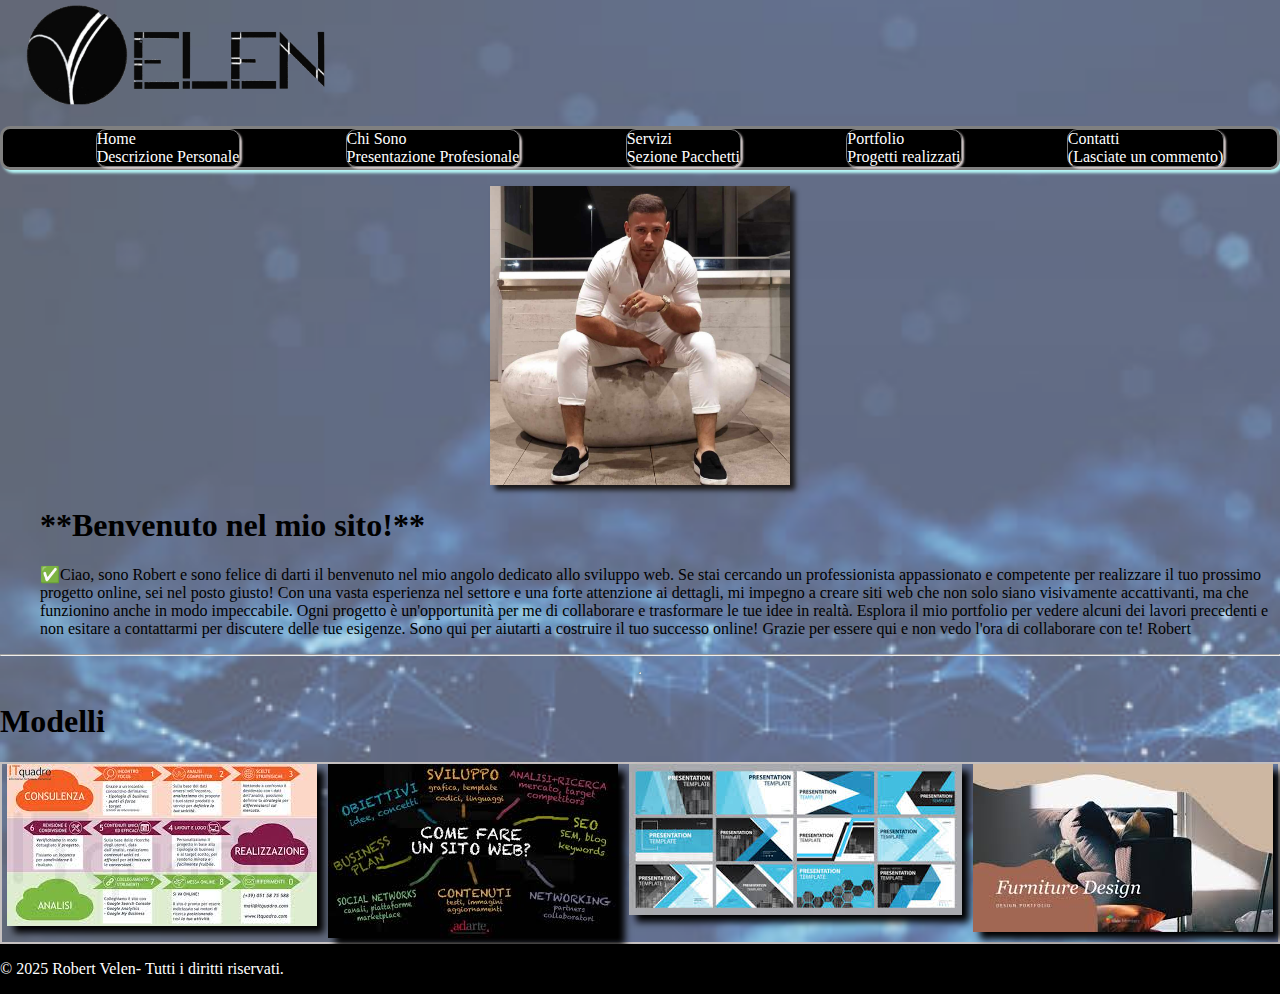
<file: index.html>
<!DOCTYPE html>
<html lang="en">
<head>
    <meta charset="UTF-8">
    <meta name="viewport" content="width=device-width, initial-scale=1.0">
    <title>Document</title>
    <link rel="stylesheet" href="./css/style.css">
    <link href="https://fonts.google.com/specimen/Dancing+Script" rel="stylesheet">
</head>
<body>
    <header>
        <div class="logo">
            <img src="logo.png" alt="logo">
        </div>
    </header>
    
    <nav>
        <ul>
         <li><a href="../singolo elemento/index.html">
             <div>Home</div>
             <div>Descrizione Personale</div>
         </a>
         </li>
         <li><a href="./html/chisono.html">
             <div>Chi Sono</div>
             <div>Presentazione Profesionale</div>
         </a>
         </li>
         <li><a href="./css/standard.css">
             <div>Servizi</div>
             <div>Sezione Pacchetti</div>
         </a>
         </li>
         <li><a href="./css/portfoglio.css">
             <div>Portfolio</div>
             <div>Progetti realizzati</div>
         </a>
         </li>
         <li><a href="./html/contatti.html"
             ">
             <div>Contatti</div>
             <div>(Lasciate un commento)</div>
         </a>
         </li>
     </ul>
     </nav>
    <div class="foto">
        <img  class="setting" src="personal.jpg" alt="io" title="io">
    </div>
    <div>
        <ul>
            <h1>**Benvenuto nel mio sito!**</h1>
            <li>

                ✅Ciao, sono Robert e sono felice di darti il benvenuto nel mio angolo dedicato allo sviluppo web. Se stai cercando un professionista appassionato e competente per realizzare il tuo prossimo progetto online, sei nel posto giusto!

Con una vasta esperienza nel settore e una forte attenzione ai dettagli, mi impegno a creare siti web che non solo siano visivamente accattivanti, ma che funzionino anche in modo impeccabile. Ogni progetto è un'opportunità per me di collaborare e trasformare le tue idee in realtà.

Esplora il mio portfolio per vedere alcuni dei lavori precedenti e non esitare a contattarmi per discutere delle tue esigenze. Sono qui per aiutarti a costruire il tuo successo online!

Grazie per essere qui e non vedo l'ora di collaborare con te!

Robert</li>
            
        </ul>
        <hr>
    </div>
    <hr>
    <main>
        <h1>Modelli</h1>
   <section class="logoo">
    <div class="esempi">
      <div><img src="./image/download.jfif" alt="iniziare"></div>
      <div><img src="./image/download2.jfif" alt="procedimento"></div>
      <div><img src="./image/images 2.jfif" alt="medio"></div>
     <div><img src="./image/images 4.jfif" alt="high"></div>
    </div>
   </section>
</main>
  
        <footer>
            <p>&copy; 2025 Robert Velen- Tutti i diritti riservati.</p> 
        </footer>

</body>
</html>
</file>
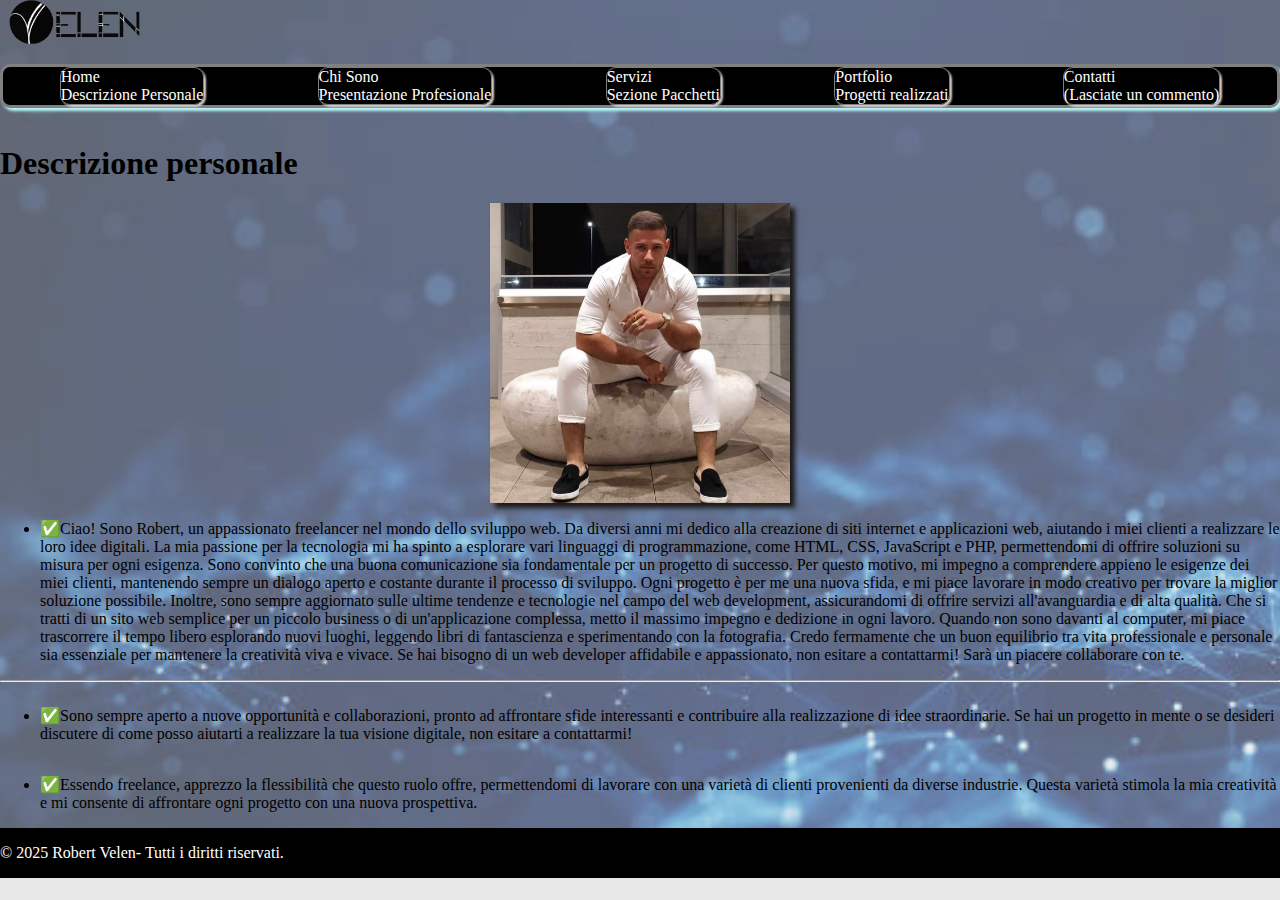
<file: html/chisono.html>
<!DOCTYPE html>
<html lang="en">
<head>
    <meta charset="UTF-8">
    <meta name="viewport" content="width=device-width, initial-scale=1.0">
    <title>Document</title>
    <link rel="stylesheet" href="../css/chisono.css">
    <link href="https://fonts.google.com/specimen/Dancing+Script" rel="stylesheet">
</head>
<body>
    
    <header>
        <div class="logo">
            <img src="../logo.png" alt="logoo">
        </div>
    </header>
    <nav>
        <ul>
         <li><a href="../index.html">
             <div>Home</div>
             <div>Descrizione Personale</div>
         </a>
         </li>
         <li><a href="../html/chisono.html">
             <div>Chi Sono</div>
             <div>Presentazione Profesionale</div>
         </a>
         </li>
         <li><a href="../html/servizi.html">
             <div>Servizi</div>
             <div>Sezione Pacchetti</div>
         </a>
         </li>
         <li><a href="../html/portfolio.html">
             <div>Portfolio</div>
             <div>Progetti realizzati</div>
         </a>
         </li>
         <li><a href="../html/contatti.html"
             ">
             <div>Contatti</div>
             <div>(Lasciate un commento)</div>
         </a>
         </li>
     </ul>
     </nav>
    <h1>Descrizione personale</h1>
    <div class="foto">
        <img  class="setting" src="../personal.jpg" alt="io" title="io">
    </div>
    <div>
        <ul>
            <li>✅Ciao! Sono Robert, un appassionato freelancer nel mondo dello sviluppo web. Da diversi anni mi dedico alla creazione di siti internet e applicazioni web, aiutando i miei clienti a realizzare le loro idee digitali. La mia passione per la tecnologia mi ha spinto a esplorare vari linguaggi di programmazione, come HTML, CSS, JavaScript e PHP, permettendomi di offrire soluzioni su misura per ogni esigenza.

                Sono convinto che una buona comunicazione sia fondamentale per un progetto di successo. Per questo motivo, mi impegno a comprendere appieno le esigenze dei miei clienti, mantenendo sempre un dialogo aperto e costante durante il processo di sviluppo. Ogni progetto è per me una nuova sfida, e mi piace lavorare in modo creativo per trovare la miglior soluzione possibile.
                
                Inoltre, sono sempre aggiornato sulle ultime tendenze e tecnologie nel campo del web development, assicurandomi di offrire servizi all'avanguardia e di alta qualità. Che si tratti di un sito web semplice per un piccolo business o di un'applicazione complessa, metto il massimo impegno e dedizione in ogni lavoro.
                
                Quando non sono davanti al computer, mi piace trascorrere il tempo libero esplorando nuovi luoghi, leggendo libri di fantascienza e sperimentando con la fotografia. Credo fermamente che un buon equilibrio tra vita professionale e personale sia essenziale per mantenere la creatività viva e vivace.
                
                Se hai bisogno di un web developer affidabile e appassionato, non esitare a contattarmi! Sarà un piacere collaborare con te.</li>
            
        </ul>
        <hr>
    </div>
    <div>
        <ul>
            <li>✅Sono sempre aperto a nuove opportunità e collaborazioni, pronto ad affrontare sfide interessanti e contribuire alla realizzazione di idee straordinarie. Se hai un progetto in mente o se desideri discutere di come posso aiutarti a realizzare la tua visione digitale, non esitare a contattarmi!</li>
        </ul>
        
    </div>
    <div>
        <ul>
            <li>✅Essendo freelance, apprezzo la flessibilità che questo ruolo offre, permettendomi di lavorare con una varietà di clienti provenienti da diverse industrie. Questa varietà stimola la mia creatività e mi consente di affrontare ogni progetto con una nuova prospettiva.
            </li>
        </ul>
        
    </div>
    <footer>
        <p>&copy; 2025 Robert Velen- Tutti i diritti riservati.</p> 
    </footer>
</file>
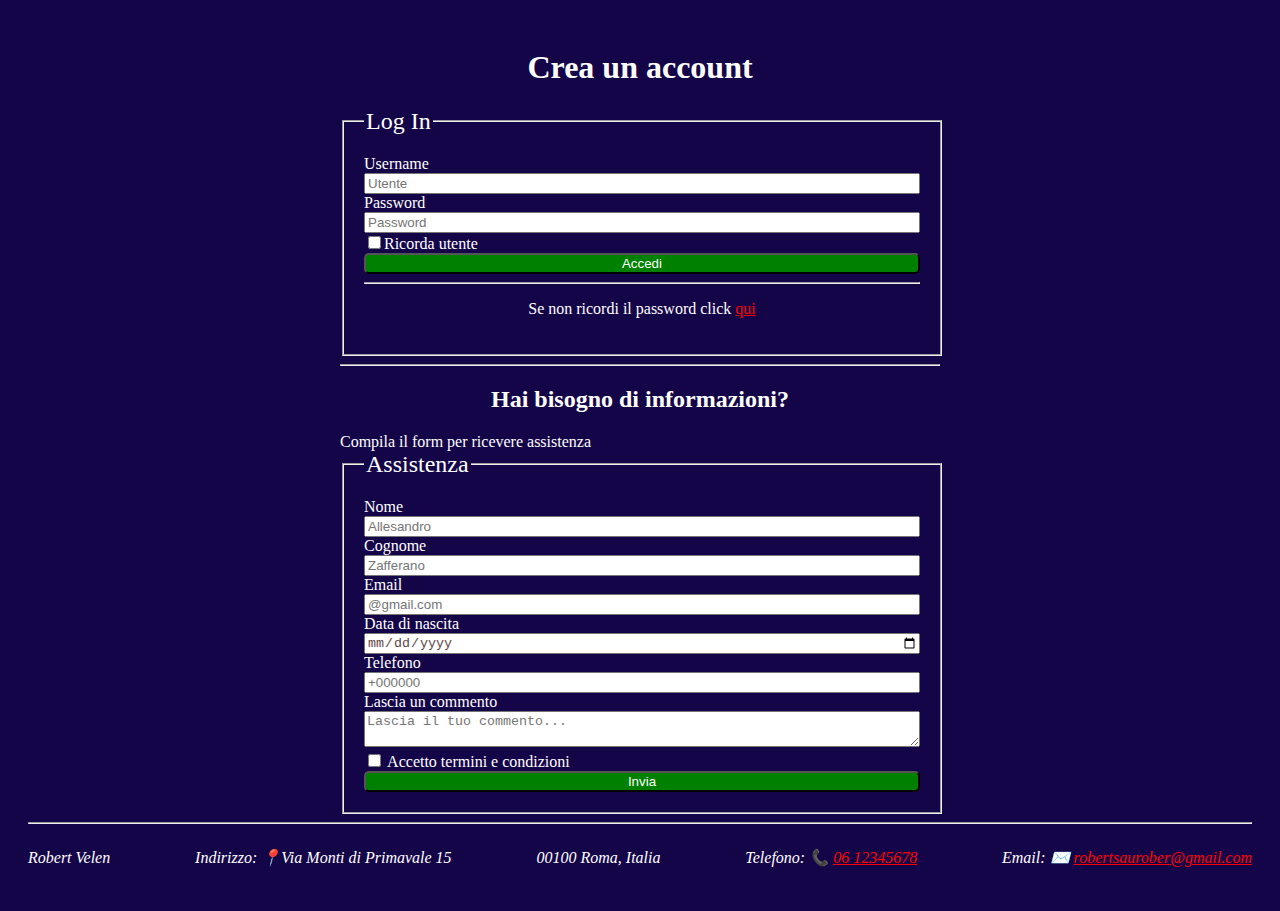
<file: html/contatti.html>
<!DOCTYPE html>
<html lang="en">
<head>
    <meta charset="UTF-8">
    <meta name="viewport" content="width=device-width, initial-scale=1.0">
    <title>Contatti</title>
    <link rel="stylesheet" href="../css/contatti.css">
</head>
<body>
    <h1>Crea un account</h1>  
<form>
    <fieldset>

    <legend>Log In</legend>
    <div class="log">
    <label for="Username">Username</label>
    <input type="text" id="Username" name="user" placeholder="Utente" required>
    <label for="Password">Password</label>
    <input type="password"  id="Password" name="password" placeholder="Password" required>
    <div class="send">
       <input type="checkbox" id="remember" >Ricorda utente
     <button type="submit">Accedi</button>
    </div>
     <hr>
     <p>Se non ricordi il password click <a href="#">qui</a></p>
    </div>   
 </fieldset>
 <hr>
</form>
<form>
    <h2>Hai bisogno di informazioni?</h2>
<span>Compila il form per ricevere assistenza</span>
    <fieldset>
        <legend>Assistenza</legend>
        <div class="registrato" >
            <label for="Name">Nome</label>
            <input type="text" id="Name" name="Nome" placeholder="Allesandro" required>
            <label for="Cognome">Cognome</label>
            <input type="text" id="Cognome" name="Cognome" placeholder="Zafferano" required>
            <label for="email">Email</label>
            <input type="email" id="email" name="email" placeholder="@gmail.com" required>
            <label for="date">Data di nascita</label>
            <input type="date" id="date" name="date">
            <label for="tel">Telefono</label>
            <input type="tel" id="tel" name="telefono" placeholder="+000000">
             <label for="messaggio">Lascia un commento</label>
             <textarea id="messaggio" name="messaggio" placeholder="Lascia il tuo commento..."></textarea>
            <label>
                <input type="checkbox" name="Termini" id="Termini">
                Accetto termini e condizioni
              </label>
            
            <button type="submit">Invia</button>





        </div>
    </fieldset>
</form>
<hr>
<footer>
        <address>
            <p>Robert Velen</p>
            <p>Indirizzo: 📍Via Monti di Primavale 15</p>
            <p> 00100 Roma, Italia</p>
            <p>Telefono: 📞 <a href="tel:+390612345678">06 12345678</a></p>
            <p> Email: ✉️ <a href =mailto:robertsaurober@gmail.com>robertsaurober@gmail.com</a></p>
          </address>
   




</footer>
</body>
</html>
</file>
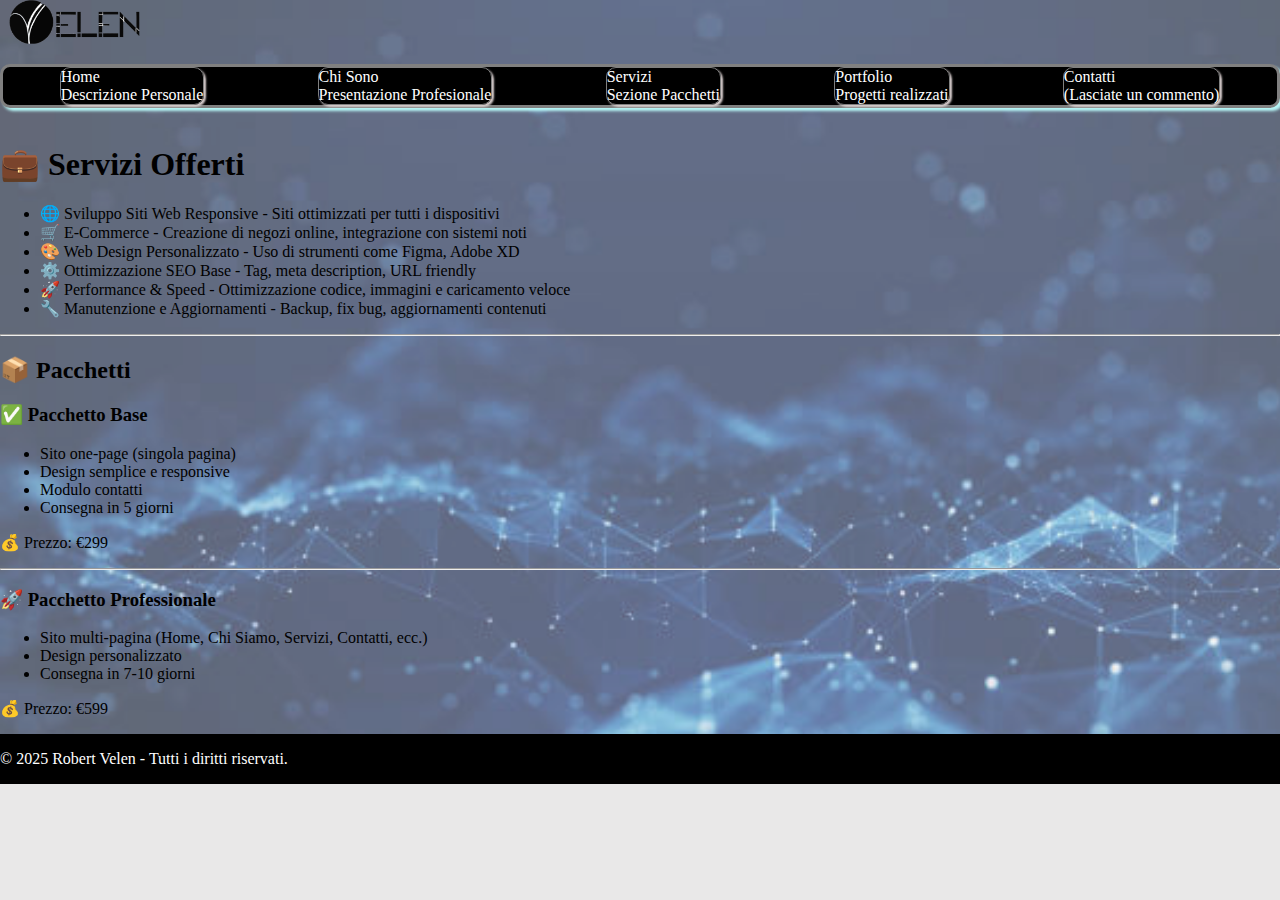
<file: html/servizi.html>
<!DOCTYPE html>
<html lang="it">
<head>
    <meta charset="UTF-8">
    <meta name="viewport" content="width=device-width, initial-scale=1.0">
    <title>Servizi</title>
    <link rel="stylesheet" href="../css/standard.css">
</head>
<body>
    <header>
        <div class="logo">
            <img src="../logo.png" alt="logo">
        </div>
    </header>

    <div class="container">
        <nav>
            <ul>
             <li><a href="../index.html">
                 <div>Home</div>
                 <div>Descrizione Personale</div>
             </a>
             </li>
             <li><a href="../html/chisono.html">
                 <div>Chi Sono</div>
                 <div>Presentazione Profesionale</div>
             </a>
             </li>
             <li><a href="../html/servizi.html">
                 <div>Servizi</div>
                 <div>Sezione Pacchetti</div>
             </a>
             </li>
             <li><a href="../html/portfolio.html">
                 <div>Portfolio</div>
                 <div>Progetti realizzati</div>
             </a>
             </li>
             <li><a href="../html/contatti.html"
                 ">
                 <div>Contatti</div>
                 <div>(Lasciate un commento)</div>
             </a>
             </li>
         </ul>
         </nav>
         </div>

        <section>
            <h1>💼 Servizi Offerti</h1>
            <ul>
                <li>🌐 Sviluppo Siti Web Responsive - Siti ottimizzati per tutti i dispositivi</li>
                <li>🛒 E-Commerce - Creazione di negozi online, integrazione con sistemi noti</li>
                <li>🎨 Web Design Personalizzato - Uso di strumenti come Figma, Adobe XD</li>
                <li>⚙️ Ottimizzazione SEO Base - Tag, meta description, URL friendly</li>
                <li>🚀 Performance & Speed - Ottimizzazione codice, immagini e caricamento veloce</li>
                <li>🔧 Manutenzione e Aggiornamenti - Backup, fix bug, aggiornamenti contenuti</li>
            </ul>

            <hr>

            <h2>📦 Pacchetti</h2>
            <h3>✅ Pacchetto Base</h3>
            <ul>
                <li>Sito one-page (singola pagina)</li>
                <li>Design semplice e responsive</li>
                <li>Modulo contatti</li>
                <li>Consegna in 5 giorni</li>
            </ul>
            <p>💰 Prezzo: €299</p>

            <hr>

            <h3>🚀 Pacchetto Professionale</h3>
            <ul>
                <li>Sito multi-pagina (Home, Chi Siamo, Servizi, Contatti, ecc.)</li>
                <li>Design personalizzato</li>
                <li>Consegna in 7-10 giorni</li>
            </ul>
            <p>💰 Prezzo: €599</p>
        </section>
    <footer>
        <p>&copy; 2025 Robert Velen - Tutti i diritti riservati.</p> 
    </footer>
</body>
</html>
</file>
<file: css/style.css>
header img {
      display: flex;
      justify-content: center;
      padding: 5px;
      height: 30px;
      width: 30px;
  
      }

  html, body {
        margin: 0;
        display: flex;
        flex-direction: column;
      }


nav ul{
    background-color: black;
    display: flex;
    justify-content: space-around;
    border: 3px solid gray;
    box-shadow: 3px 3px 3px rgb(183, 248, 248);
    border-radius: 10px;
    
}

 nav ul,li{
    list-style: none;
}

nav li {
    border: 1px solid rgb(128, 128, 128);
    box-shadow: 2px 2px 2px rgb(212, 202, 202);
     border-radius: 10px;
}
nav a{
    text-decoration: none;
    color: white;
}
body{
    background-image:url("../image/backg.png");
    background-color:rgba(35, 33, 33,0.1);
    background-repeat: no-repeat;
    background-size: cover;
    font-family: 'Dancing Script', cursive;   
}

.foto{
    display: flex;
    justify-content: center;
}
  .setting{
    max-width: 300px;
    max-height: 300px;
    box-shadow: 5px 5px 5px rgb(27, 25, 25);
}

 nav li:hover{
    background: red;
}
 nav a:hover{
    transition: 0.3;
    color: blue;
    text-decoration: underline;
}
.logo img{
     height: 100px;
     width: auto;
}
section{
    border: 2px solid rgb(197, 192, 192);
}
.esempi{
    display: flex;
    flex-wrap: nowrap;
    justify-content: space-around;
}
.esempi img {
    box-shadow: 7px 7px 7px black;

}


footer{
    background-color: black;

}
footer p{
    color: white;
    border-radius: 5px;
    
}
    @media screen and (max-width: 768px) {

        /* MENU NAV */
        nav ul {
          flex-direction: column;
          align-items: center;
          padding: 10px 0;
        }
      
        nav li {
          width: 90%;
          margin: 5px auto;
          text-align: center;
        }
      
        nav a {
          display: block;
          padding: 10px;
          font-size: 18px;
        }
      
        /* LOGO */
        .logo img {
          height: 60px;
          width: auto;
          margin: 0 auto;
          display: block;
        }
      
        /* IMMAGINE PRINCIPALE */
        .foto {
          flex-direction: column;
          padding: 10px;
        }
      
        .setting {
          max-width: 90%;
          height: auto;
        }
      
        /* SEZIONE ESEMPI */
        .esempi {
          flex-direction: column;
          gap: 20px;
          align-items: center;
        }
      
        .esempi img {
          width: 90%;
          max-width: 300px;
        }
      
        /* TESTO BENVENUTO */
        ul h1 {
          font-size: 24px;
          text-align: center;
        }
      
        ul li {
          font-size: 16px;
          padding: 10px;
        }
      
        /* FOOTER */
        footer {
          padding: 20px 10px;
          text-align: center;
        }
      
        footer p {
          font-size: 14px;
        }
      }
</file>
<file: css/chisono.css>
html, body {
    margin: 0;
    display: flex;
    flex-direction: column;
    font-family: 'Dancing Script', cursive;
}

body{
    background-image:url("../image/backg.png");
    background-color:rgba(35, 33, 33,0.1);
    background-repeat: no-repeat;
    background-size: cover;
    font-family: 'Dancing Script', cursive;   
}

.logo img {
    width: 150px;
    height: auto;
}
.foto{
    display: flex;
    justify-content: center;}
    
    .setting{
        max-width: 300px;
        max-height: 300px;
        box-shadow: 5px 5px 5px rgb(27, 25, 25);
    }
    

nav ul {
    background-color: black;
    display: flex;
    justify-content: space-around;
    border: 3px solid gray;
    box-shadow: 3px 3px 3px rgb(183, 248, 248);
    border-radius: 10px;
    list-style: none;
    padding: 0;
}

nav li {
    border: 1px solid rgb(128, 128, 128);
    box-shadow: 2px 2px 2px rgb(212, 202, 202);
    border-radius: 10px;
}

nav a {
    text-decoration: none;
    color: white;
}

nav li:hover {
    background: red;
}

nav a:hover {
    transition: 0.3s;
    color: blue;
    text-decoration: underline;
}
footer{
    background-color: black;
    display: flex;
    justify-content: space-between;
    color: white;
}
@media screen and (max-width: 768px) {

    /* MENU NAV */
    nav ul {
      flex-direction: column;
      align-items: center;
      padding: 10px 0;
    }
  
    nav li {
      width: 90%;
      margin: 5px auto;
      text-align: center;
    }
  
    nav a {
      display: block;
      padding: 10px;
      font-size: 18px;
    }
  
    /* LOGO */
    .logo img {
      height: 60px;
      width: auto;
      margin: 0 auto;
      display: block;
    }
  
    /* IMMAGINE PRINCIPALE */
    .foto {
      flex-direction: column;
      padding: 10px;
    }
  
    .setting {
      max-width: 90%;
      height: auto;
    }
  
    /* SEZIONE ESEMPI */
    .esempi {
      flex-direction: column;
      gap: 20px;
      align-items: center;
    }
  
    .esempi img {
      width: 90%;
      max-width: 300px;
    }
  
    /* TESTO BENVENUTO */
    ul h1 {
      font-size: 24px;
      text-align: center;
    }
  
    ul li {
      font-size: 16px;
      padding: 10px;
    }
  
    /* FOOTER */
    footer {
      padding: 20px 10px;
      text-align: center;
    }
  
    footer p {
      font-size: 14px;
    }
  }
</file>
<file: css/contatti.css>
*{
    color: white;
    box-sizing: border-box;
}
hr{
 color: black;
}
body{
    background-color: rgb(20, 5, 73); 
    padding: 20px;
 
}
h1,h2,p{
    color: white;
    text-align: center;
}
legend{
    color: white;
    font-size: 150%;
}
a{
    color: red;
}
input:focus{
    background-color: rgb(29, 135, 24);
}

button{
    background-color: green;
    border-radius: 5px;
} 

fieldset{
    width: 100%;
    padding: 20px;
    
   
}
form{
    width: 100%;
    max-width: 600px;
    margin: 0 auto;
}
textarea{
    width: 100%;
    height: auto;
    color: black;
}
label, input, button {
    display: block;
    width: 100%;
    
}
input{
    color: black;
}
input[type="date"]{
    color: rgb(94, 70, 70);
}
input[type="checkbox"]{
    display: inline;
    width: auto;
}
textarea:focus{
    background-color: rgb(252, 211, 211);

}
address{
    display: flex;
    flex-wrap: nowrap;
    justify-content: space-between;
    align-items:center;
 
}
@media (max-width: 600px) {
    form {
      max-width: 90%;
    }
   
  }
  
  @media (max-width: 768px) {
    footer address {
      display: flex;
      flex-direction: column;
      align-items: center;
      gap: 10px;
      padding: 15px;
    }
  
    footer address p {
      font-size: 15px;
    }
  }
</file>
<file: css/standard.css>
html, body {
    margin: 0;
    display: flex;
    flex-direction: column;
    font-family: 'Dancing Script', cursive;
}

body{
    background-image:url("../image/backg.png");
    background-color:rgba(35, 33, 33,0.1);
    background-repeat: no-repeat;
    background-size: cover;
    font-family: 'Dancing Script', cursive;   
}

.logo img {
    width: 150px;
    height: auto;
}

nav ul {
    background-color: black;
    display: flex;
    justify-content: space-around;
    border: 3px solid gray;
    box-shadow: 3px 3px 3px rgb(183, 248, 248);
    border-radius: 10px;
    list-style: none;
    padding: 0;
}

nav li {
    border: 1px solid rgb(128, 128, 128);
    box-shadow: 2px 2px 2px rgb(212, 202, 202);
    border-radius: 10px;
}

nav a {
    text-decoration: none;
    color: white;
}

nav li:hover {
    background: red;
}

nav a:hover {
    transition: 0.3s;
    color: blue;
    text-decoration: underline;
}
footer{
    background-color: black;
    display: flex;
    justify-content: space-between;
    color: white;
}

@media screen and (max-width: 768px) {

    /* MENU NAV */
    nav ul {
      flex-direction: column;
      align-items: center;
      padding: 10px 0;
    }
  
    nav li {
      width: 90%;
      margin: 5px auto;
      text-align: center;
    }
  
    nav a {
      display: block;
      padding: 10px;
      font-size: 18px;
    }
  
    /* LOGO */
    .logo img {
      height: 60px;
      width: auto;
      margin: 0 auto;
      display: block;
    }
  
    /* IMMAGINE PRINCIPALE */
    .foto {
      flex-direction: column;
      padding: 10px;
    }
  
    .setting {
      max-width: 90%;
      height: auto;
    }
  
    /* SEZIONE ESEMPI */
    .esempi {
      flex-direction: column;
      gap: 20px;
      align-items: center;
    }
  
    .esempi img {
      width: 90%;
      max-width: 300px;
    }
  
    /* TESTO BENVENUTO */
    ul h1 {
      font-size: 24px;
      text-align: center;
    }
  
    ul li {
      font-size: 16px;
      padding: 10px;
    }
  
    /* FOOTER */
    footer {
      padding: 20px 10px;
      text-align: center;
    }
  
    footer p {
      font-size: 14px;
    }
  }
</file>
